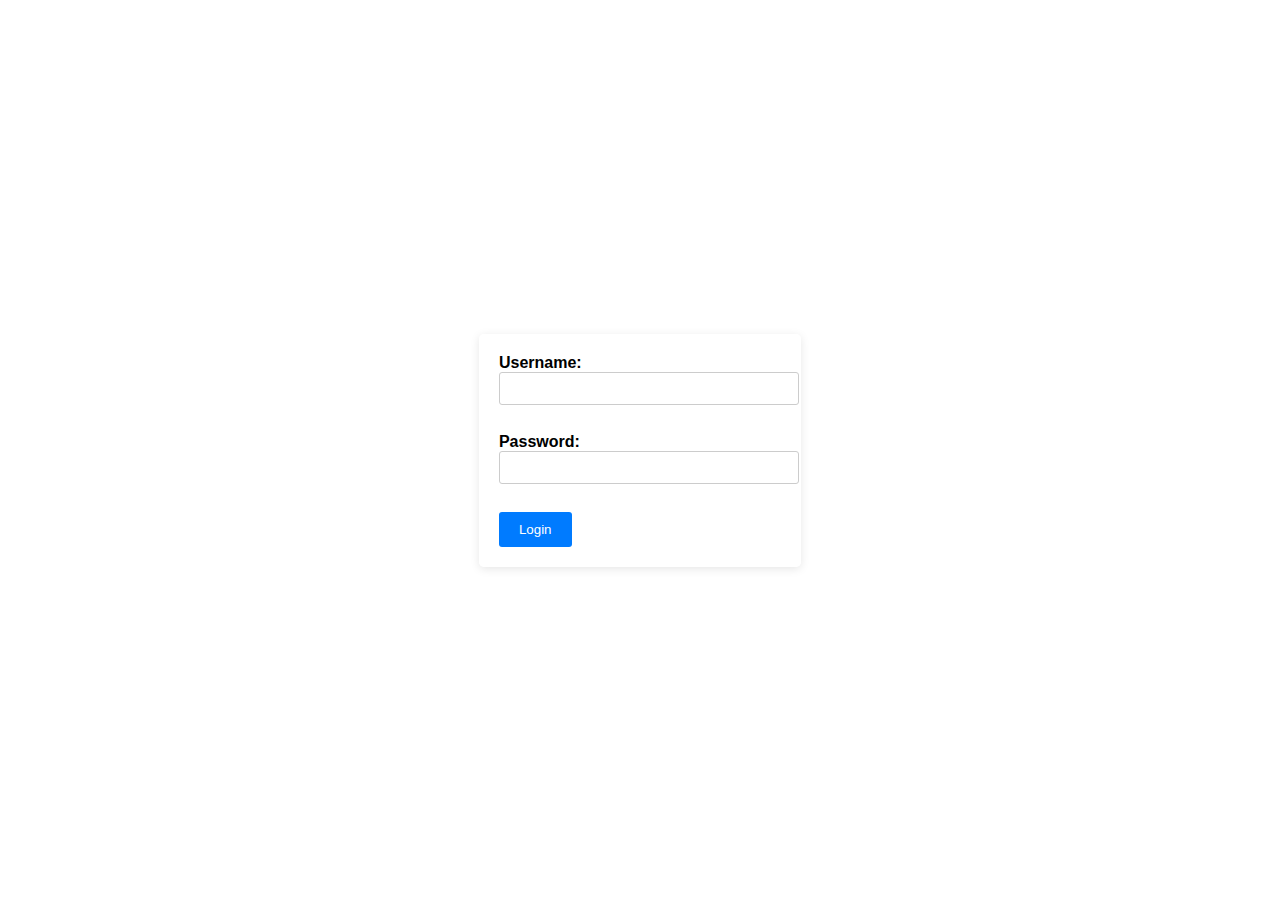
<file: index.html/index.html>
<!DOCTYPE html>
<html lang="en">
<head>
  <meta charset="UTF-8">
  <meta name="viewport" content="width=device-width, initial-scale=1.0">
  <link rel="stylesheet" href="styless.css">
  <title>Login Form</title>
</head>
<body>
  <form id="loginForm">
    <body background="C:\Users\shett\OneDrive\Desktop\website\images.jpeg">
    <label for="username">Username:</label>
    <input type="text" id="username" name="username" required><br><br>
    
    <label for="password">Password:</label>
    <input type="password" id="password" name="password" required><br><br>
    
    <button type="submit">Login</button>
  </form>

  <script src="javascript.css"></script>
</body>
</html>
</file>
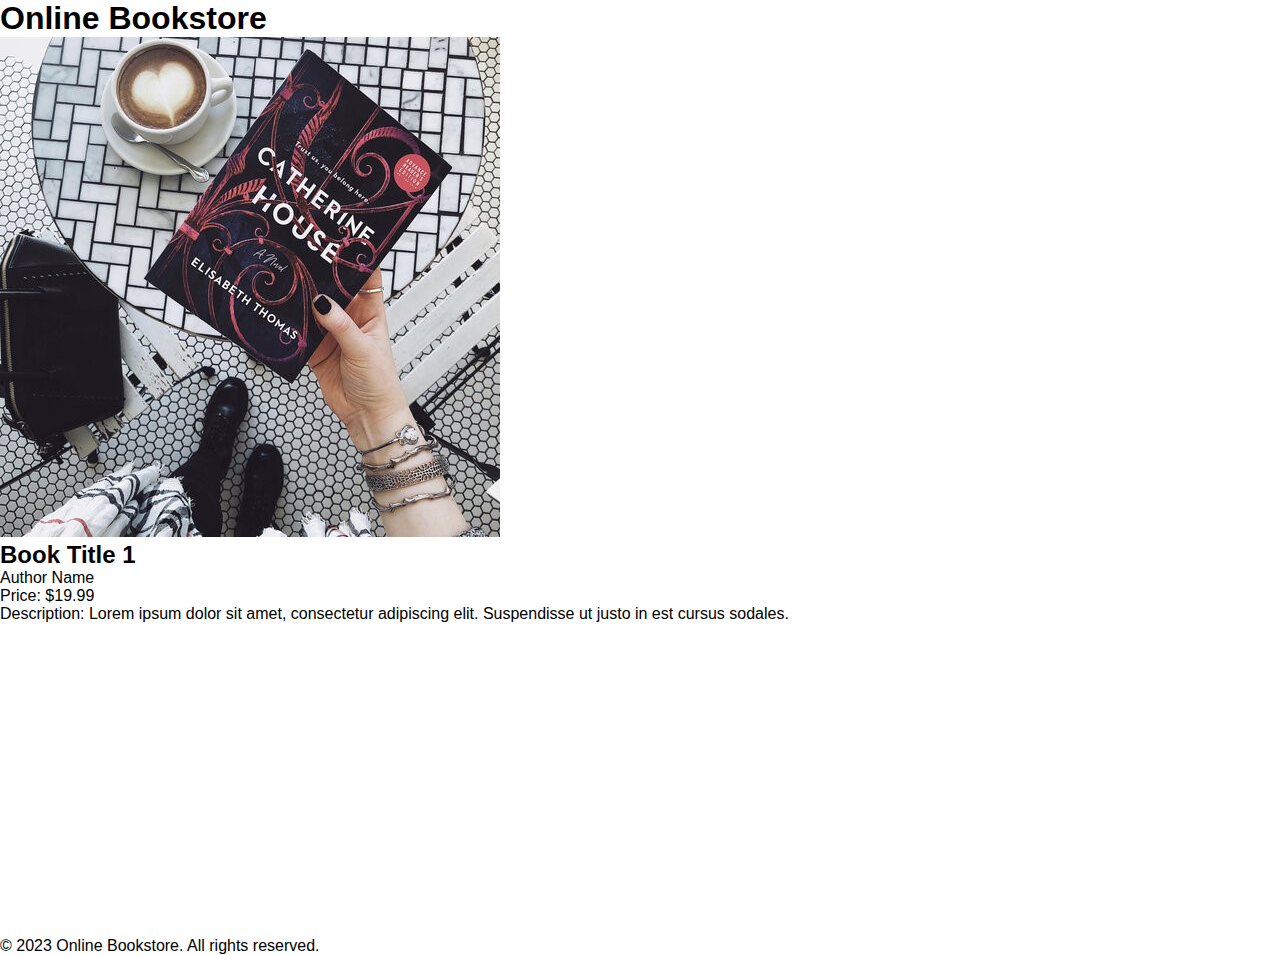
<file: index.html/#learn.html>
<!DOCTYPE html>
<html lang="en">
<head>
    <meta charset="UTF-8">
    <meta name="viewport" content="width=device-width, initial-scale=1.0">
    <title>Book Title - Online Bookstore</title>
    <link rel="stylesheet" href="style.css">
</head>
<body>
    <header>
        <h1>Online Bookstore</h1>
    </header>
    <main>
        <section class="individual-book">
            <img src="blog_2.jpeg" alt="Book 1">
            <h2>Book Title 1</h2>
            <p>Author Name</p>
            <p>Price: $19.99</p>
            <p>Description: Lorem ipsum dolor sit amet, consectetur adipiscing elit. Suspendisse ut justo in est cursus sodales.</p>
            <!-- Add more book details as needed -->
        </section>
    </main>
    <footer>
        <p>&copy; 2023 Online Bookstore. All rights reserved.</p>
    </footer>
</body>
</html>
</file>
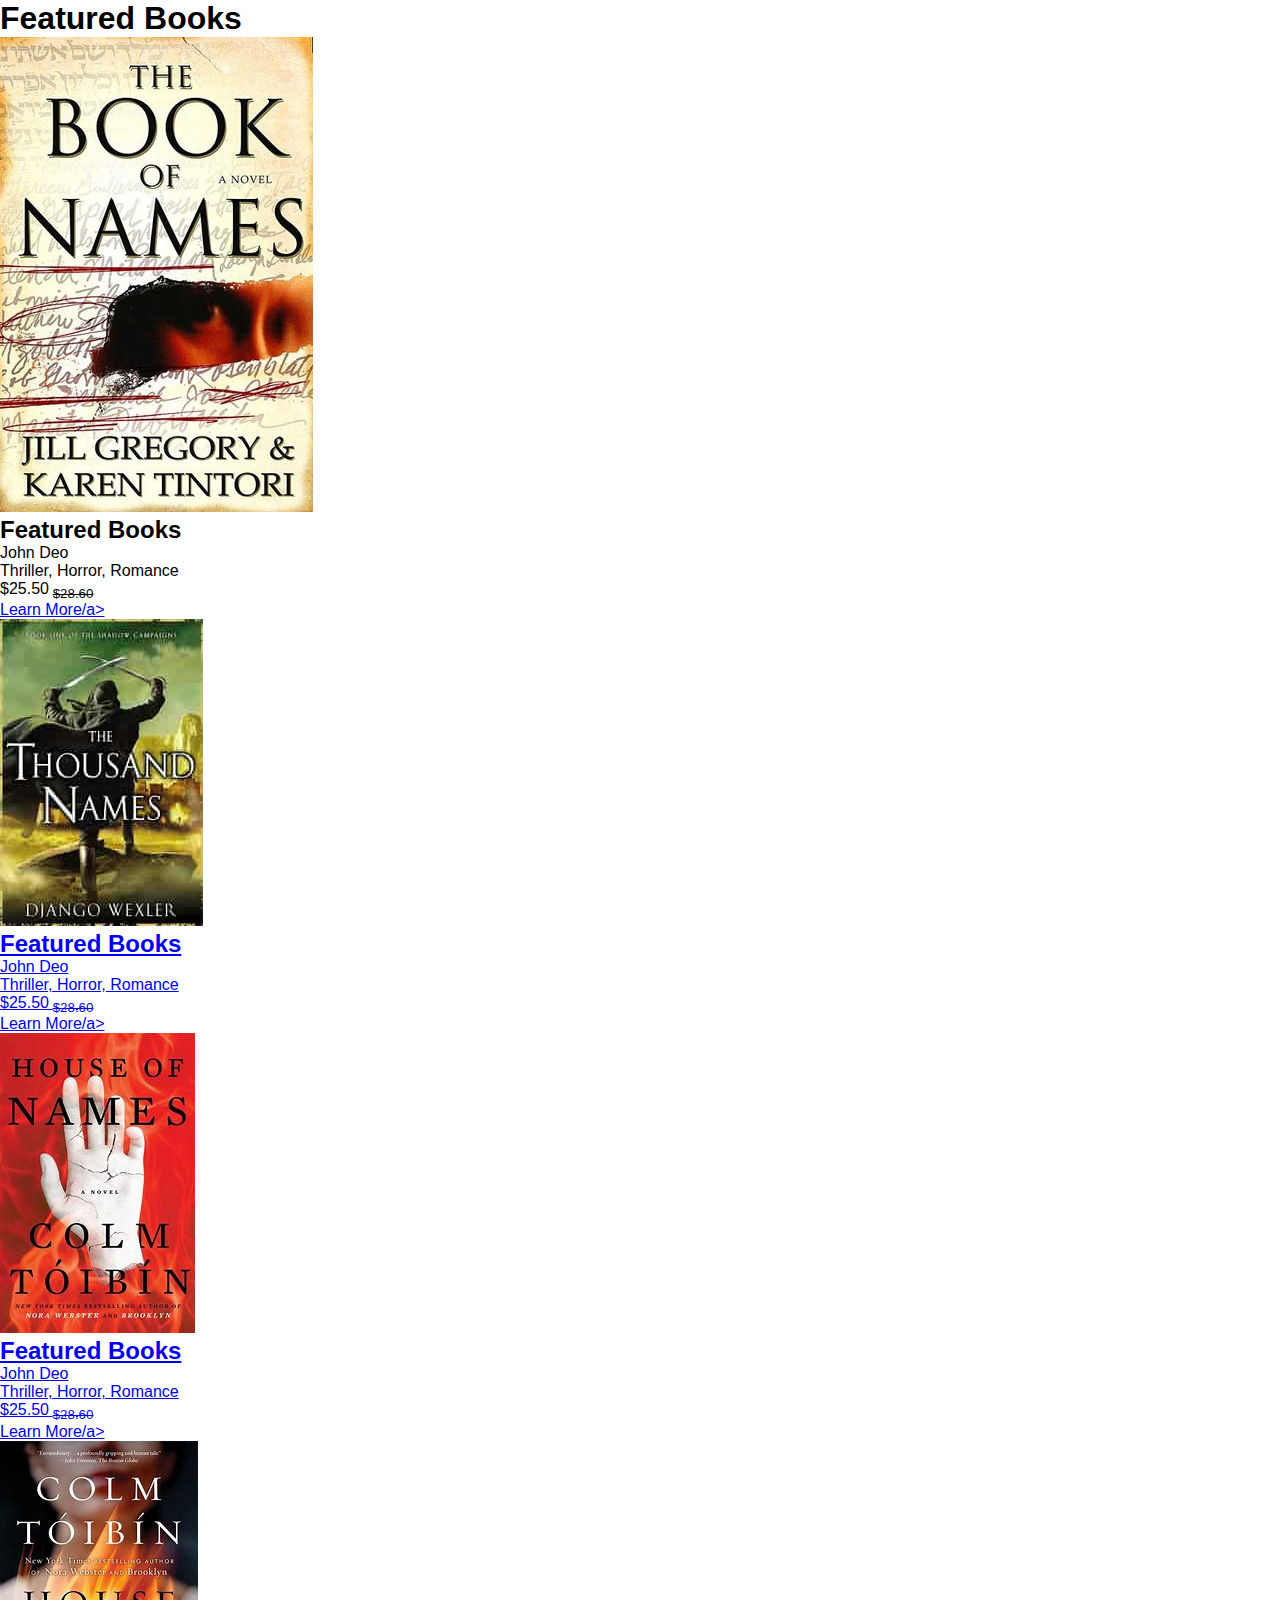
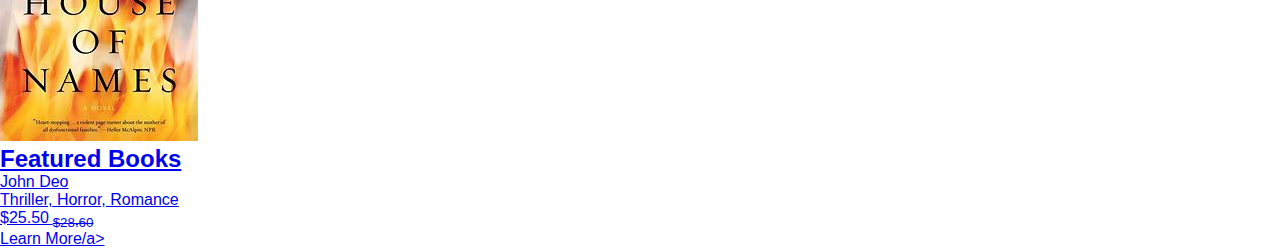
<file: index.html/arrival.html>
<!DOCTYPE html>
<html lang="en">
<head>
<meta charset="UTF-8">
<meta http-equiv="X-UA-Compatible"content="IE=edge">
<meta name="viewport" content="width=device-width,initial-scale=1.0">
<title>Book Store Website</title>
<link rel="stylesheet" href="style.css">
</head>
<body>
<div class="featured_bokks">

<h1>Featured Books</h1>

<div class="featured_book_box">

<div class="featured_book_card">

<div class="featurde_book_img">
 <img src="book_4.jpeg">

</div>

<div class="featurde_book_tag">

<h2>Featured Books</h2>

<p class="writer">John Deo</p>
 <div class="categories">Thriller, Horror, Romance</div> 
<p class="book_price">$25.50<sub> <del>$28.60</del></sub></p> 
<a href="#" class="f_btn">Learn More/a>

</div>
<div class="featured_book_card">

<div class="featurde_book_img">
 <img src="book_1.jpeg">

</div>

<div class="featurde_book_tag">

<h2>Featured Books</h2>

<p class="writer">John Deo</p>
 <div class="categories">Thriller, Horror, Romance</div> 
<p class="book_price">$25.50<sub> <del>$28.60</del></sub></p> 
<a href="#" class="f_btn">Learn More/a>


</div>
<div class="featured_book_card">

<div class="featurde_book_img">
 <img src="book_2.jpeg">

</div>

<div class="featurde_book_tag">

<h2>Featured Books</h2>

<p class="writer">John Deo</p>
 <div class="categories">Thriller, Horror, Romance</div> 
<p class="book_price">$25.50<sub> <del>$28.60</del></sub></p> 
<a href="#" class="f_btn">Learn More/a>


</div>
<div class="featured_book_card">

<div class="featurde_book_img">
 <img src="book_3.jpeg">

</div>

<div class="featurde_book_tag">

<h2>Featured Books</h2>

<p class="writer">John Deo</p>
 <div class="categories">Thriller, Horror, Romance</div> 
<p class="book_price">$25.50<sub> <del>$28.60</del></sub></p> 
<a href="#" class="f_btn">Learn More/a>


</div>
</file>
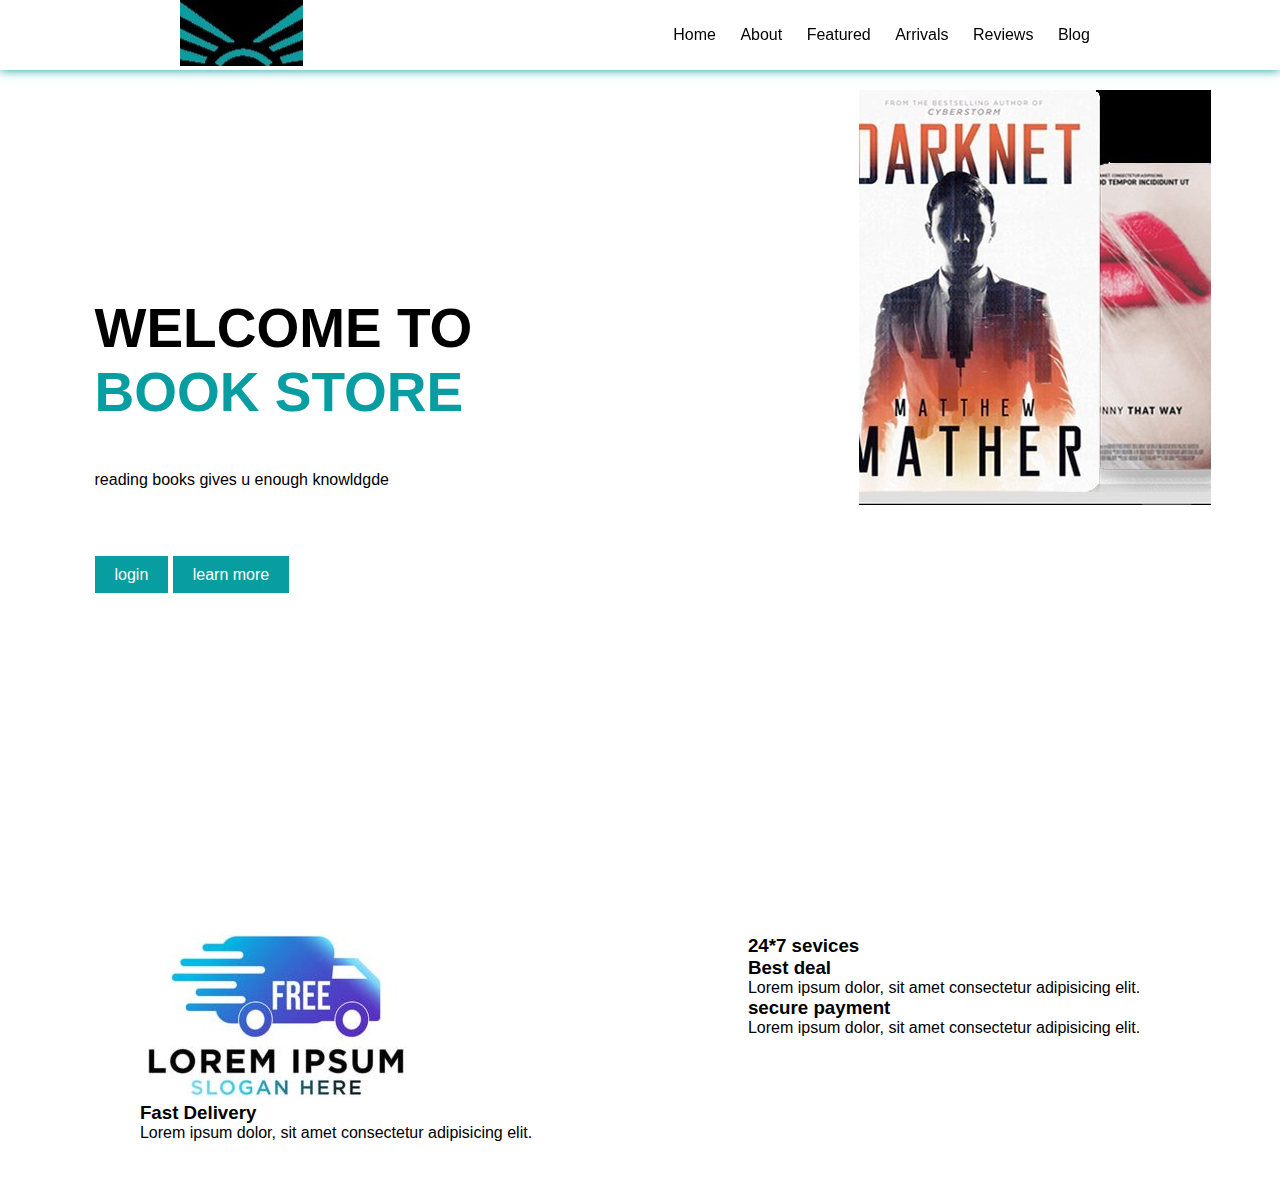
<file: index.html/books.html>
<!DOCTYPE html>
<html lang="en">
<head>
<meta charset="UTF-8">
<meta http-equiv="X-UA-Compatible"content="IE=edge">
<meta name="viewport" content="width=device-width,initial-scale=1.0">
<title>Book Store Website</title>
<link rel="stylesheet" href="style.css">
</head>
<body>

<section>
  


   <nav>
     
     <div class="logo">
      <img src="logo.jpeg"alt="logo">
      </div>
<ul>
<li><a href="Home">Home</a></li>
<li><a href="#About">About</a></li>
<li><a href="#Featured">Featured</a></li>
<li><a href="#Arrivals">Arrivals</a></li>
<li><a href="#Reviews">Reviews</a></li>
<li><a href="#Blog">Blog</a></li>

</ul>

</nav>
<div class="main">
<div class="main_tag">
<h1>WELCOME TO<br><span>BOOK STORE</span></h1>
<p>reading books gives u enough knowldgde</p>
<a href="index.html" class="main_btn">login</a>
<a href="page.html" class="main_btn">learn more</a>

      </div>
<div class="main_tag">
<img src="table.jpeg"alt="table">
</div>

</section>

<!--Services-->

<div class="services">

<div class="services_box">

<div class-"services_card">
<img src="Truck-fast.jpeg"alt="Truck-fast">

<i class="fa fa-truck" aria-hidden="true"></i>
<h3>Fast Delivery</h3>

<p>

 Lorem ipsum dolor, sit amet consectetur adipisicing elit.

</p>

</div>
<div class-"services_card">

<i class="fa-solid fa-headset"></i>
<h3>24*7 sevices</h3>

<p>
<div class-"services_card">

<i class="fa-solid fa-tag"></i>

<h3>Best deal</h3>

<p>

 Lorem ipsum dolor, sit amet consectetur adipisicing elit.

</p>

</div>
<div class-"services_card">

<i class="fa-duotone fa-lock"></i>
<h3>secure payment</h3>

<p>

 Lorem ipsum dolor, sit amet consectetur adipisicing elit.

</p>

</div>


</div>
</div>


</body>
</html>
</file>
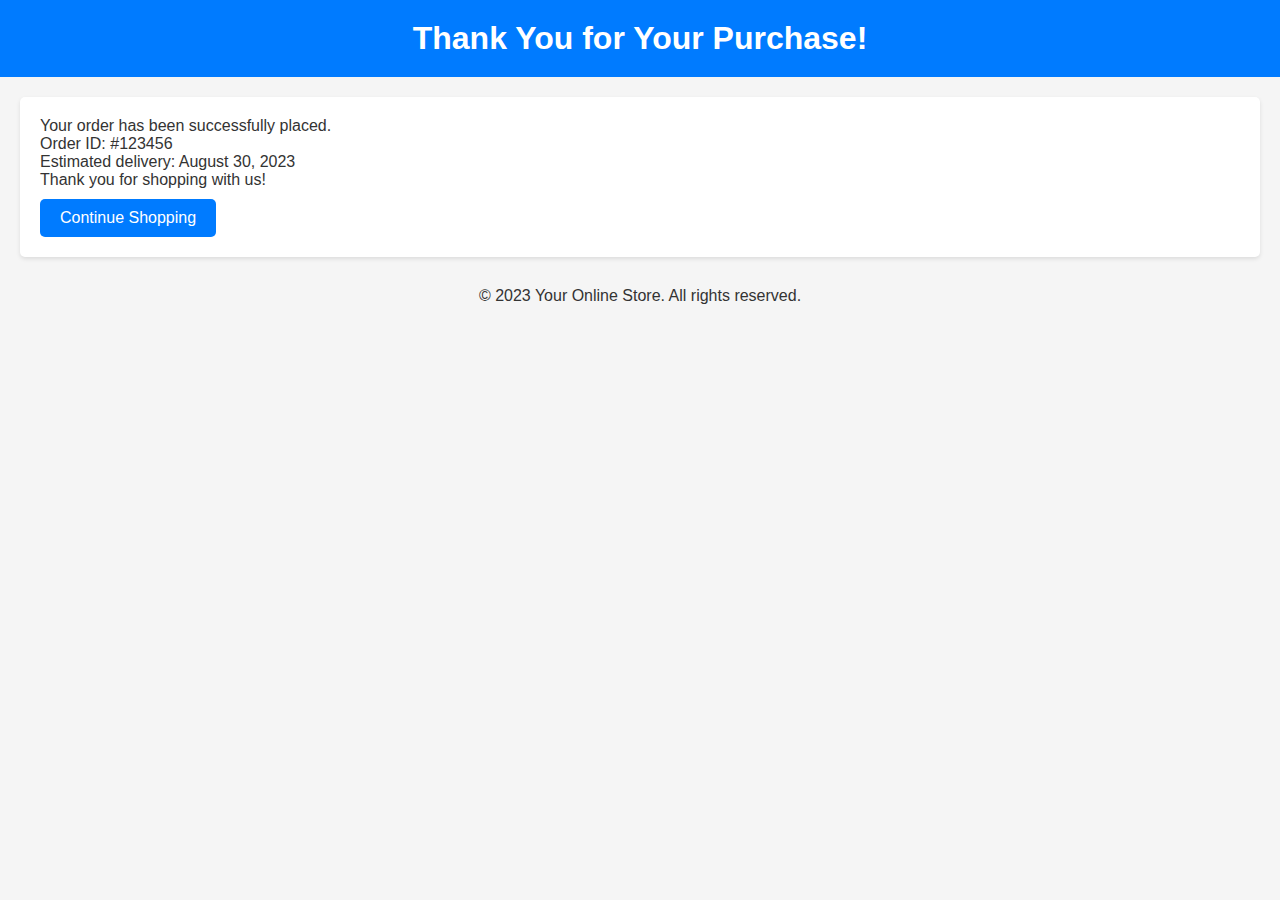
<file: index.html/final.html>
<!DOCTYPE html>
<html lang="en">
<head>
  <meta charset="UTF-8">
  <meta name="viewport" content="width=device-width, initial-scale=1.0">
  <link rel="stylesheet" href="stylesssss.css">
  <title>Purchase Successful</title>
</head>
<body>
  <header>
    <h1>Thank You for Your Purchase!</h1>
  </header>
  <main>
    <p>Your order has been successfully placed.</p>
    <p>Order ID: #123456</p>
    <p>Estimated delivery: August 30, 2023</p>
    <p>Thank you for shopping with us!</p>
    <a href="index.html">Continue Shopping</a>
  </main>
  <footer>
    <p>&copy; 2023 Your Online Store. All rights reserved.</p>
  </footer>
</body>
</html>
</file>
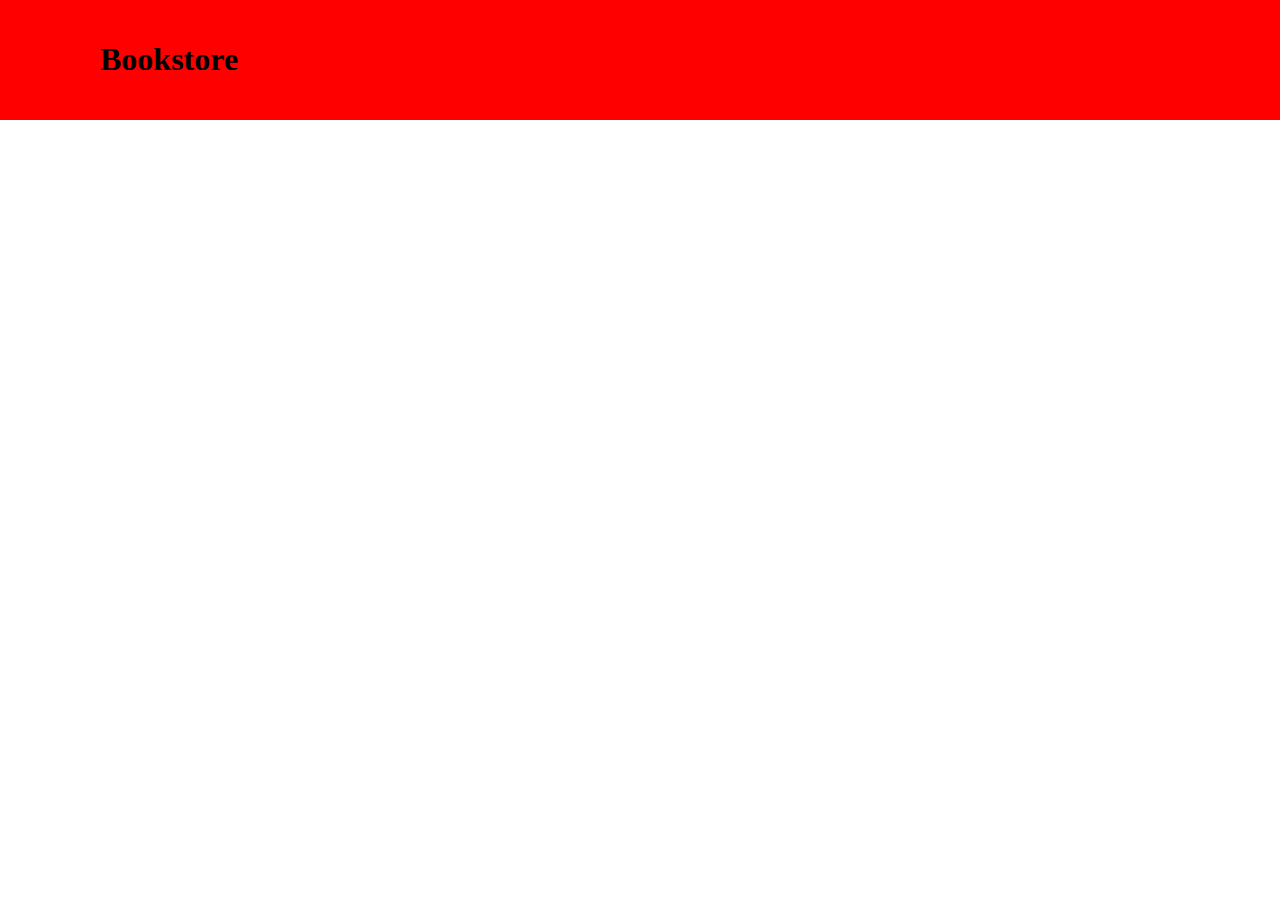
<file: index.html/h.html>
<!DOCTYPE html>
<html>
<head>
    <title>Bookstore - Books</title>
    <link rel="stylesheet" type="text/css" href="styles.css">
</head>
<body>
    <header>
        <h1>Bookstore</h1>
        <nav>
            <ul>
                <li><a href="index.html">Home</a></li>
                <li><a href="books.html">Books</a></li>
                <!-- Add more navigation links if needed -->
            </ul>
        </nav>
    </header>

    <section id="book-listing">
        <!-- Add a list of books here -->
        <!-- Example:
        <div class="book">
            <img src="book1.jpg" alt="Book 1">
            <h3>Book 1 Title</h3>
            <p>Book 1 Author</p>
            <p>Book 1 Price</p>
            <a href="book1-details.html">View Details</a>
        </div>
        -->
    </section>

    <footer>
        <p>&copy; 2023 Bookstore. All rights reserved.</p>
    </footer>
</body>
</html>
</file>
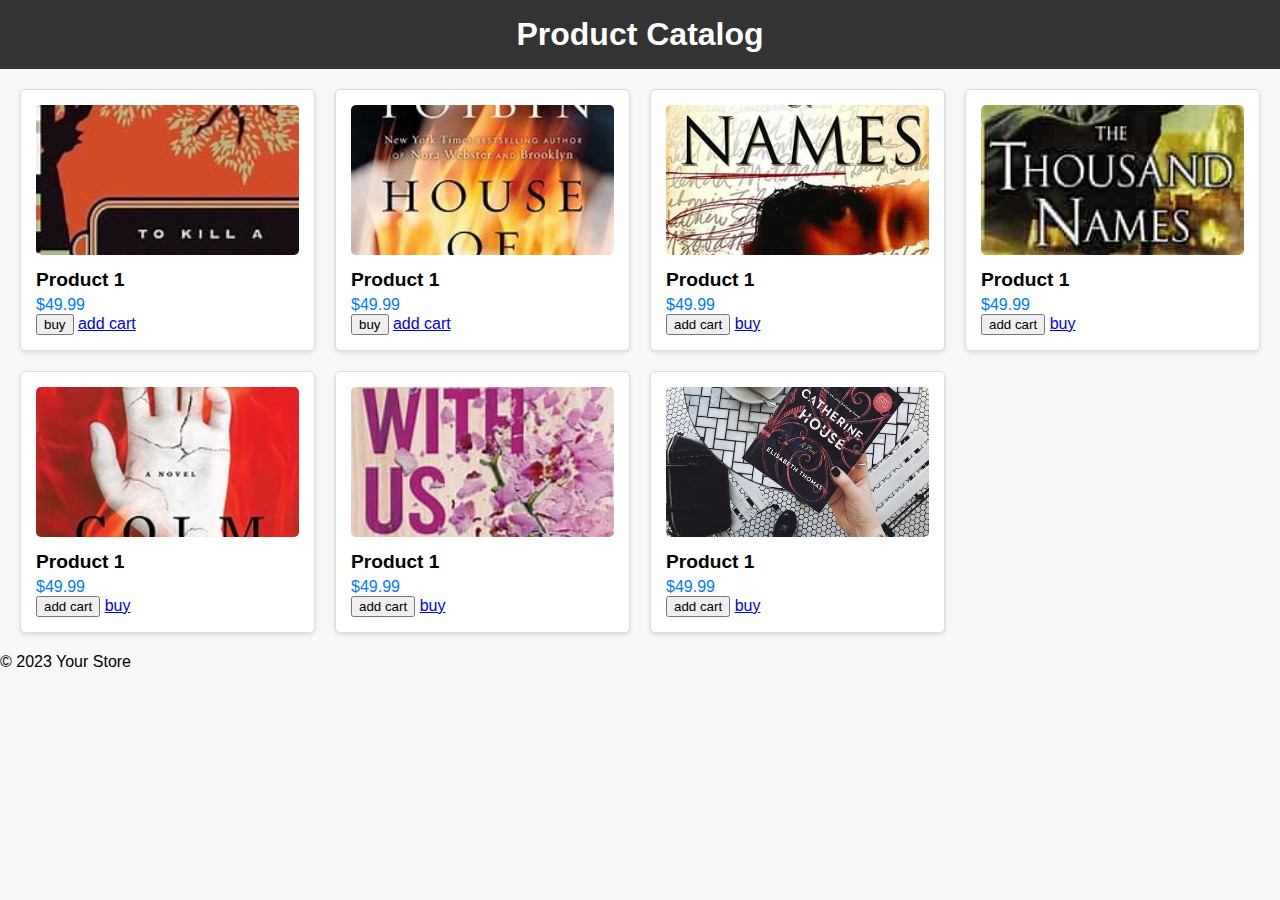
<file: index.html/page.html>
<!DOCTYPE html>
<html lang="en">
<head>
    <meta charset="UTF-8">
    <meta name="viewport" content="width=device-width, initial-scale=1.0">
    <link rel="stylesheet" href="stylessss.css">
    <title>Product Catalog</title>
</head>
<body>
    <header>
        <h1>Product Catalog</h1>
    </header>
    <main>
        <section class="product-list">
<div class="product-card">
    <img class="product-image" src="book1.jpeg" alt="Product 1">
    <h2 class="product-title">Product 1</h2>
    <p class="product-price">$49.99</p>
<button class="buy-button">buy</button>
<a href="pagess.html" class="main_btn">add cart</a>


</div>
<div class="product-card">
    <img class="product-image" src="book_3.jpeg" alt="Product 1">
    <h2 class="product-title">Product 1</h2>
    <p class="product-price">$49.99</p>
<button class="buy-button">buy</button>
<a href="pagess.html" class="main_btn">add cart</a>

</div>
<div class="product-card">
    <img class="product-image" src="book_4.jpeg" alt="Product 1">
    <h2 class="product-title">Product 1</h2>
    <p class="product-price">$49.99</p>
<button class="buy-button">add cart</button>
<a href="pagess.html" class="main_btn">buy</a>

</div>
<div class="product-card">
    <img class="product-image" src="book_1.jpeg" alt="Product 1">
    <h2 class="product-title">Product 1</h2>
    <p class="product-price">$49.99</p>
<button class="buy-button">add cart</button>
<a href="pagess.html" class="main_btn">buy</a>

</div>
<div class="product-card">
    <img class="product-image" src="book_2.jpeg" alt="Product 1">
    <h2 class="product-title">Product 1</h2>
    <p class="product-price">$49.99</p>
<button class="buy-button">add cart</button>
<a href="pagess.html" class="main_btn">buy</a>

</div>
<div class="product-card">
    <img class="product-image" src="product3.jpeg" alt="Product 1">
    <h2 class="product-title">Product 1</h2>
    <p class="product-price">$49.99</p>
<button class="buy-button">add cart</button>
<a href="pagess.html" class="main_btn">buy</a>

</div>
<div class="product-card">
    <img class="product-image" src="blog_2.jpeg" alt="Product 1">
    <h2 class="product-title">Product 1</h2>
    <p class="product-price">$49.99</p>
<button class="buy-button">add cart</button>
<a href="pagess.html" class="main_btn">buy</a>

</div>


        </section>
    </main>
    <footer>
        <p>&copy; 2023 Your Store</p>
    </footer>
</body>
</html>
</file>
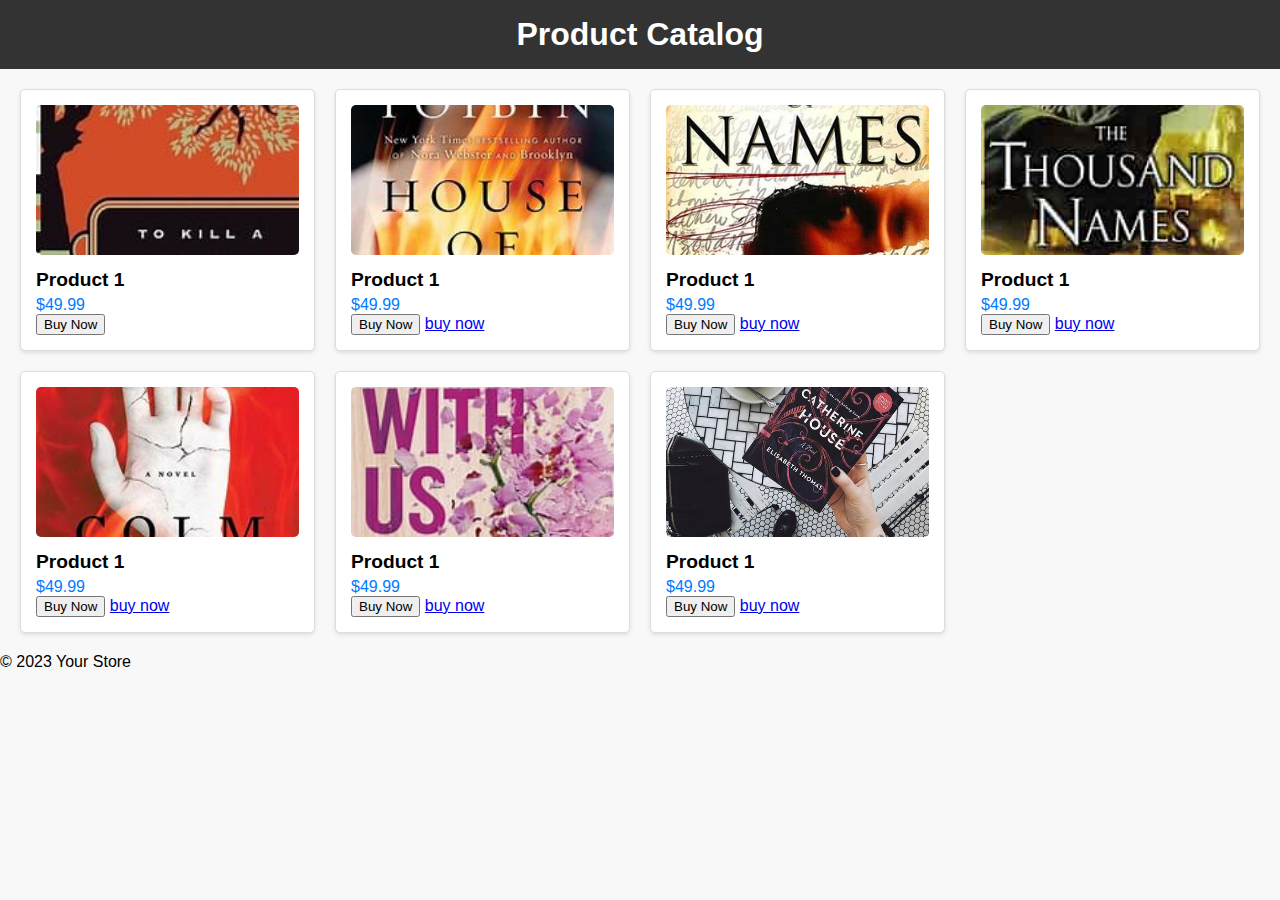
<file: index.html/pages.html>
<!DOCTYPE html>
<html lang="en">
<head>
    <meta charset="UTF-8">
    <meta name="viewport" content="width=device-width, initial-scale=1.0">
    <link rel="stylesheet" href="stylessss.css">
    <title>Product Catalog</title>
</head>
<body>
    <header>
        <h1>Product Catalog</h1>
    </header>
    <main>
        <section class="product-list">
<div class="product-card">
    <img class="product-image" src="book1.jpeg" alt="Product 1">
    <h2 class="product-title">Product 1</h2>
    <p class="product-price">$49.99</p>
<button class="buy-button">Buy Now</button>
</div>
<div class="product-card">
    <img class="product-image" src="book_3.jpeg" alt="Product 1">
    <h2 class="product-title">Product 1</h2>
    <p class="product-price">$49.99</p>
<button class="buy-button">Buy Now</button>
<a href="pagess.html" class="main_btn">buy now</a>

</div>
<div class="product-card">
    <img class="product-image" src="book_4.jpeg" alt="Product 1">
    <h2 class="product-title">Product 1</h2>
    <p class="product-price">$49.99</p>
<button class="buy-button">Buy Now</button>
<a href="pagess.html" class="main_btn">buy now</a>

</div>
<div class="product-card">
    <img class="product-image" src="book_1.jpeg" alt="Product 1">
    <h2 class="product-title">Product 1</h2>
    <p class="product-price">$49.99</p>
<button class="buy-button">Buy Now</button>
<a href="pagess.html" class="main_btn">buy now</a>
</div>
<div class="product-card">
    <img class="product-image" src="book_2.jpeg" alt="Product 1">
    <h2 class="product-title">Product 1</h2>
    <p class="product-price">$49.99</p>
<button class="buy-button">Buy Now</button>
<a href="pagess.html" class="main_btn">buy now</a>
</div>
<div class="product-card">
    <img class="product-image" src="product3.jpeg" alt="Product 1">
    <h2 class="product-title">Product 1</h2>
    <p class="product-price">$49.99</p>
<button class="buy-button">Buy Now</button>
<a href="pagess.html" class="main_btn">buy now</a>
</div>
<div class="product-card">
    <img class="product-image" src="blog_2.jpeg" alt="Product 1">
    <h2 class="product-title">Product 1</h2>
    <p class="product-price">$49.99</p>
<button class="buy-button">Buy Now</button>
<a href="pagess.html" class="main_btn">buy now</a>
</div>


        </section>
    </main>
    <footer>
        <p>&copy; 2023 Your Store</p>
    </footer>
</body>
</html>
</file>
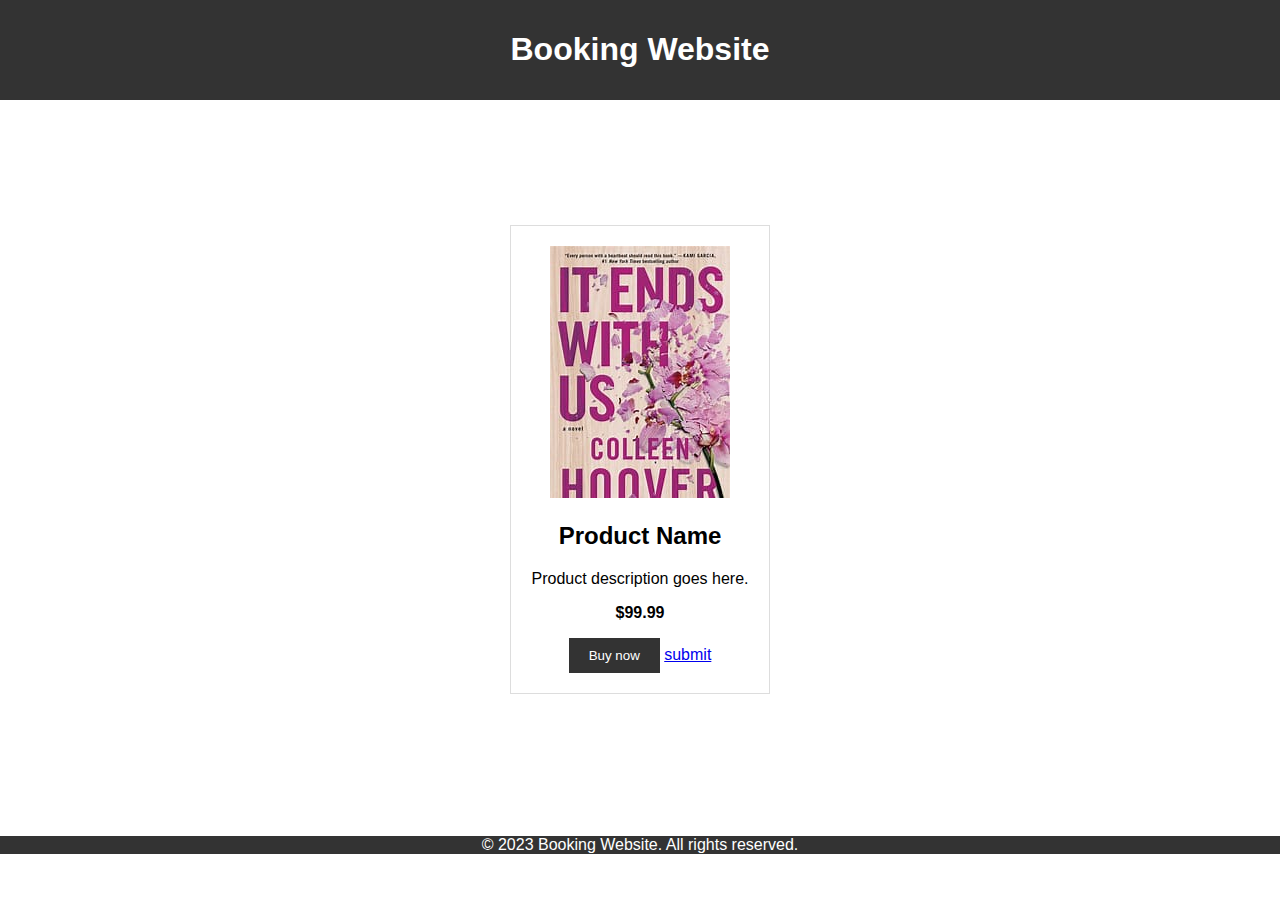
<file: index.html/pagess.html>
<!DOCTYPE html>
<html lang="en">
<head>
  <meta charset="UTF-8">
  <meta name="viewport" content="width=device-width, initial-scale=1.0">
  <link rel="stylesheet" href="stylesss.css">
  <title>Booking Website - Buy Now</title>
</head>
<body>
  <header>
    <h1>Booking Website</h1>
  </header>
  <main>
    <div class="product">
      <img src="product3.jpeg" alt="Product Image">
      <h2>Product Name</h2>
      <p>Product description goes here.</p>
      <p class="price">$99.99</p>
      <button class="buy-button">Buy now</button>
<a href="final.html" class="main_btn">submit</a>

    </div>
  </main>
  <footer>
    <p>&copy; 2023 Booking Website. All rights reserved.</p>
  </footer>
</body>
</html>
</file>
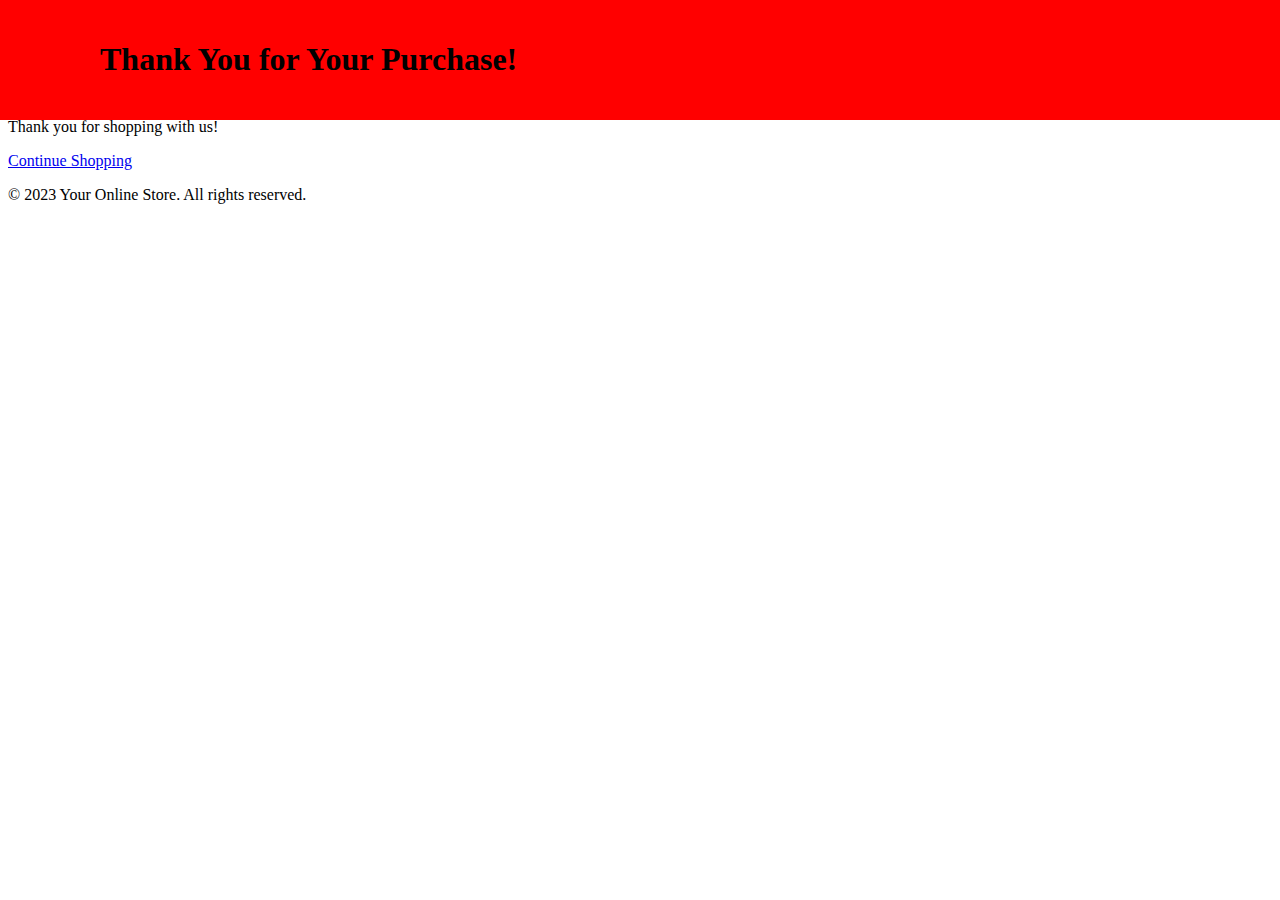
<file: index.html/vv.html>
<!DOCTYPE html>
<html lang="en">
<head>
  <meta charset="UTF-8">
  <meta name="viewport" content="width=device-width, initial-scale=1.0">
  <link rel="stylesheet" href="styles.css">
  <title>Purchase Successful</title>
</head>
<body>
  <header>
    <h1>Thank You for Your Purchase!</h1>
  </header>
  <main>
    <p>Your order has been successfully placed.</p>
    <p>Order ID: #123456</p>
    <p>Estimated delivery: August 30, 2023</p>
    <p>Thank you for shopping with us!</p>
    <a href="index.html">Continue Shopping</a>
  </main>
  <footer>
    <p>&copy; 2023 Your Online Store. All rights reserved.</p>
  </footer>
</body>
</html>
</file>
<file: index.html/styless.css>
body {
  font-family: Arial, sans-serif;
  margin: 0;
  padding: 0;
  display: flex;
  justify-content: center;
  align-items: center;
  min-height: 100vh;
   background-size: cover;
  background-position: center;
}

form {
  background-color: rgba(255, 255, 255, 0.8); /* Add a semi-transparent background */
  padding: 20px;
  border-radius: 5px;
  box-shadow: 0 2px 10px rgba(0, 0, 0, 0.1);
}


label {
  font-weight: bold;
}

input {
  width: 100%;
  padding: 8px;
  margin-bottom: 10px;
  border: 1px solid #ccc;
  border-radius: 3px;
}

button {
  background-color: #007bff;
  color: white;
  border: none;
  padding: 10px 20px;
  border-radius: 3px;
  cursor: pointer;
}
</file>
<file: index.html/style.css>
*{
margin:0;
padding:0;
box-sizing:border-box;
font-family:sans-serif;
}
section{
width:100%;
height:100vh;
body background:blog_2
background-size:cover;
background-position:center;
}
section nav{
width:100%;
display:flex;
align-items:center;
justify-content:space-around;
box-shadow:0 0 10px #089da1;
background:#fff;
position:fixed;
left:0;
z-index:100;
}
section nav logo{
width:100px;
cursor:pointer;
margin:8px 0;
}
section nav ul{
list-style:none;
}
section nav li{
display:inline-block;
padding:0 10px;
}
section nav li a{
text-decoration:none;
color:#000;
}
section nav li a:hover{
color:#089da1;
}
section .main{
display:flex;
align-items:center;
justify-content:space-around;
position:relative;
top:10%;
}
section .main h1{
position:relative;
font-size:55px;
top:80px;
left:25px;
}
section .main h1 span{
color:#089da1;
}
section .main p{
width:650px;
text-align:justify;
line-height:22px;
position:relative;
top:125px;
left:25px;
}
section .main .main_tag .main_btn{
background:#089da1;
padding:10px 20px;
position:relative;
top:200px;
left:25px;
color:#fff;
text-decoration:none;
}
section .main .main_img img{
width:780px;
position:relative;
top:30px;
left:20px;
}


/*services*/
.services{
width: 100%;
height: auto;
margin: 35px 0;

}

.services .services_box{

width: 95%;

margin: 0 auto;

display: flex;

align-items: center;
justify-content:space-around;
}

.services .services_box .services card{
text-align:center;

width: 310px;

height: auto;

box-shadow: 0 0 8px #089da1;

padding: 15px 10px;

}

services .services_box .services_card i{

color: #089dal;

font-size: 45px;

margin-bottom: 15px;

cursor: pointer;
}

.services .services_box .services_card h3{

margin-bottom: 10px;

}
</file>
<file: index.html/styles.css>
{
margin: 0;

padding: 0; 
font-family: 'Poppins', sans-serif;

box-sizing: border-box;

}

header {

position: fixed; 
background: red; 
display: flex; 
justify-content: space-between;

top: 0;

left: 0;

width: 100%;

padding: 20px 100px;

align-items: center;

z-index: 99;

}
.logo {

font-size: 2em; color: #fff; user-select: none;

}

.navigation a {

position: relative; text-decoration: none; margin-left: 40px; }

font-size: 1.1em;

color: #fff;

font-weight: 500;

.navigation .btnLogin-popup {

width: 130px;

height: 50px;

background: transparent;

}
</file>
<file: index.html/stylesss.css>
body {
  font-family: Arial, sans-serif;
  margin: 0;
  padding: 0;
}

header {
  background-color: #333;
  color: white;
  text-align: center;
  padding: 10px 0;
}

main {
  display: flex;
  justify-content: center;
  align-items: center;
  height: 80vh;
}

.product {
  text-align: center;
  border: 1px solid #ddd;
  padding: 20px;
  max-width: 300px;
}

.product img {
  max-width: 100%;
}

.price {
  font-weight: bold;
}

.buy-button {
  background-color: #333;
  color: white;
  border: none;
  padding: 10px 20px;
  cursor: pointer;
}

footer {
  background-color: #333;
  color: white;
  text-align: center;
  padding: 10px 0;
}
</file>
<file: index.html/stylesssss.css>
/* Reset some default styling */
body, h1, p, a {
  margin: 0;
  padding: 0;
}

body {
  font-family: Arial, sans-serif;
  background-color: #f5f5f5;
  color: #333;
}

header {
  background-color: #007bff;
  color: #fff;
  padding: 20px;
  text-align: center;
}

main {
  margin: 20px;
  padding: 20px;
  background-color: #fff;
  border-radius: 5px;
  box-shadow: 0 2px 4px rgba(0, 0, 0, 0.1);
}

a {
  display: inline-block;
  margin-top: 10px;
  padding: 10px 20px;
  background-color: #007bff;
  color: #fff;
  text-decoration: none;
  border-radius: 5px;
}

footer {
  text-align: center;
  padding: 10px;
  background-color: #f5f5f5;
}
</file>
<file: index.html/stylessss.css>
/* Reset some default styles */
body, h1, h2, p {
    margin: 0;
    padding: 0;
}

/* Basic styling */
body {
    font-family: Arial, sans-serif;
    background-color: #f8f8f8;
}

header {
    background-color: #333;
    color: white;
    text-align: center;
    padding: 1rem;
}

.product-list {
    display: grid;
    grid-template-columns: repeat(auto-fit, minmax(250px, 1fr));
    gap: 20px;
    padding: 20px;
}

.product-card {
    background-color: white;
    border-radius: 5px;
    border: 1px solid #ddd;
    padding: 15px;
    box-shadow: 0px 2px 4px rgba(0, 0, 0, 0.1);
}

.product-image {
    width: 100%;
    max-height: 150px;
    object-fit: cover;
    border-radius: 5px;
}

.product-title {
    margin-top: 10px;
    font-size: 1.2rem;
}

.product-price {
    margin-top: 5px;
    color: #007bff;
}

/* Responsive design */
@media screen and (max-width: 768px) {
    .product-list {
        grid-template-columns: 1fr;
    }
}
</file>
